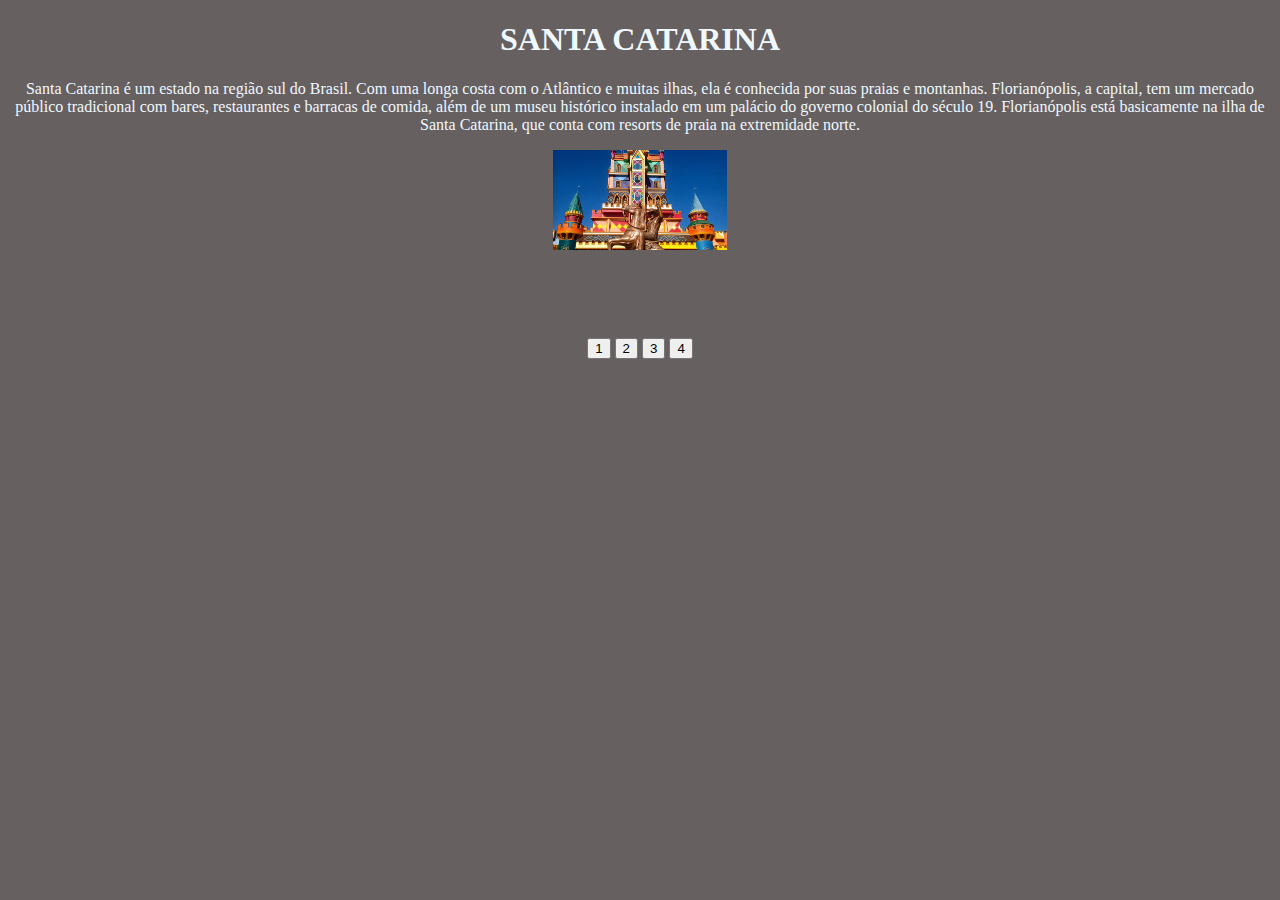
<file: index.html>
<!DOCTYPE html>
<html lang="en">
<head>
    <meta charset="UTF-8">
    <meta name="viewport" content="width=device-width, initial-scale=1.0">
    <title>Santa Catarina</title>
    <link rel="stylesheet" href="css/body.css">
</head>
<body>

    <h1 class="titulo">SANTA CATARINA</h1>

    <p class="descricao">Santa Catarina é um estado na região sul do Brasil.
        Com uma longa costa com o Atlântico e muitas ilhas, ela é conhecida por
        suas praias e montanhas. Florianópolis, a capital, tem um mercado público
        tradicional com bares, restaurantes e barracas de comida, além de um museu histórico
        instalado em um palácio do governo colonial do século 19. Florianópolis está basicamente
        na ilha de Santa Catarina, que conta com resorts de praia na extremidade norte. <br>
    </p>


    <p style="text-align: center;">
        <img id="imagem" src="1.png" style="height: 100px">
    </p>

    <br>

    <p id="legenda" style="text-align:center; color: aliceblue;"></p>

    <br>

    <p style="text-align: center;">
    <button onclick="imagem1()">
        1
    </button>

    <button onclick="imagem2()">
        2
    </button>

    <button onclick="imagem3()">
        3
    </button>

    <button onclick="imagem4()">
        4
    </button>

</p>



    <script src="script.js">

    </script>
    
</body>
</html>
</file>
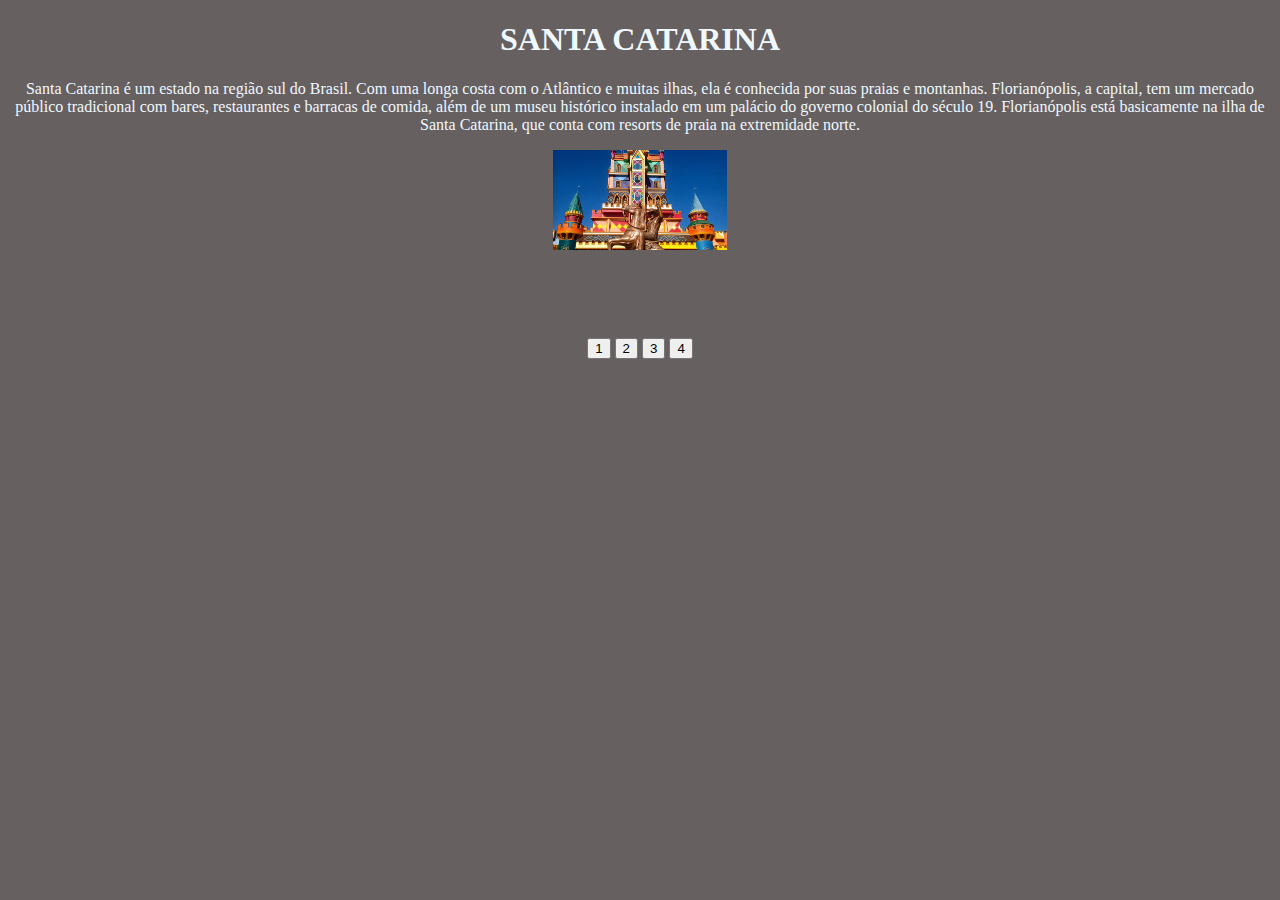
<file: santacatarina.html>
<!DOCTYPE html>
<html lang="en">
<head>
    <meta charset="UTF-8">
    <meta name="viewport" content="width=device-width, initial-scale=1.0">
    <title>Santa Catarina</title>
    <link rel="stylesheet" href="css/body.css">
</head>
<body>

    <h1 class="titulo">SANTA CATARINA</h1>

    <p class="descricao">Santa Catarina é um estado na região sul do Brasil.
        Com uma longa costa com o Atlântico e muitas ilhas, ela é conhecida por
        suas praias e montanhas. Florianópolis, a capital, tem um mercado público
        tradicional com bares, restaurantes e barracas de comida, além de um museu histórico
        instalado em um palácio do governo colonial do século 19. Florianópolis está basicamente
        na ilha de Santa Catarina, que conta com resorts de praia na extremidade norte. <br>
    </p>


    <p style="text-align: center;">
        <img id="imagem" src="1.png" style="height: 100px">
    </p>

    <br>

    <p id="legenda" style="text-align:center; color: aliceblue;"></p>

    <br>

    <p style="text-align: center;">
    <button onclick="imagem1()">
        1
    </button>

    <button onclick="imagem2()">
        2
    </button>

    <button onclick="imagem3()">
        3
    </button>

    <button onclick="imagem4()">
        4
    </button>

</p>



    <script src="script.js">

    </script>
    
</body>
</html>
</file>
<file: css/body.css>
body{
background-color: rgb(102, 96, 96);
}

.titulo{

    text-align: center;
    color: aliceblue;
}

.descricao{

    text-align: center;
    color: aliceblue;
    justify-content: space-between;

}
</file>
